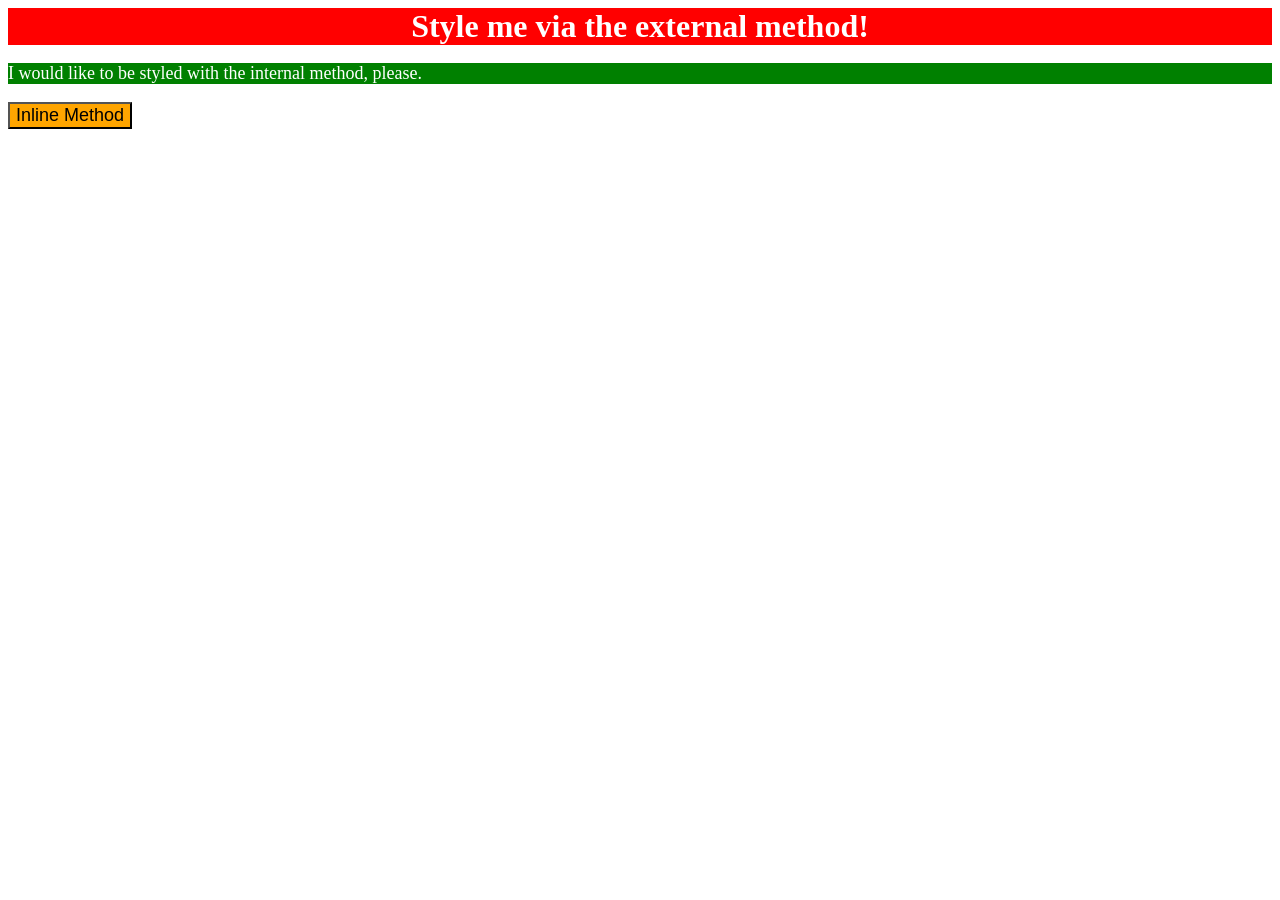
<file: foundations/intro-to-css/01-css-methods/index.html>
<!DOCTYPE html>
<html lang="en">
  <head>
    <meta charset="UTF-8">
    <meta http-equiv="X-UA-Compatible" content="IE=edge">
    <meta name="viewport" content="width=device-width, initial-scale=1.0">

    <link rel="stylesheet" href="styles.css">

    <style>
        p{
          background-color: green;
          color: white;
          font-size: 18px;
        }
    </style>

    <title>Methods for Adding CSS</title>
  </head>
  <body>
    <div>Style me via the external method!</div>
    <p>I would like to be styled with the internal method, please.</p>
    <button style="background-color: orange; font-size: 18px;">Inline Method</button>
  </body>
</html>
</file>
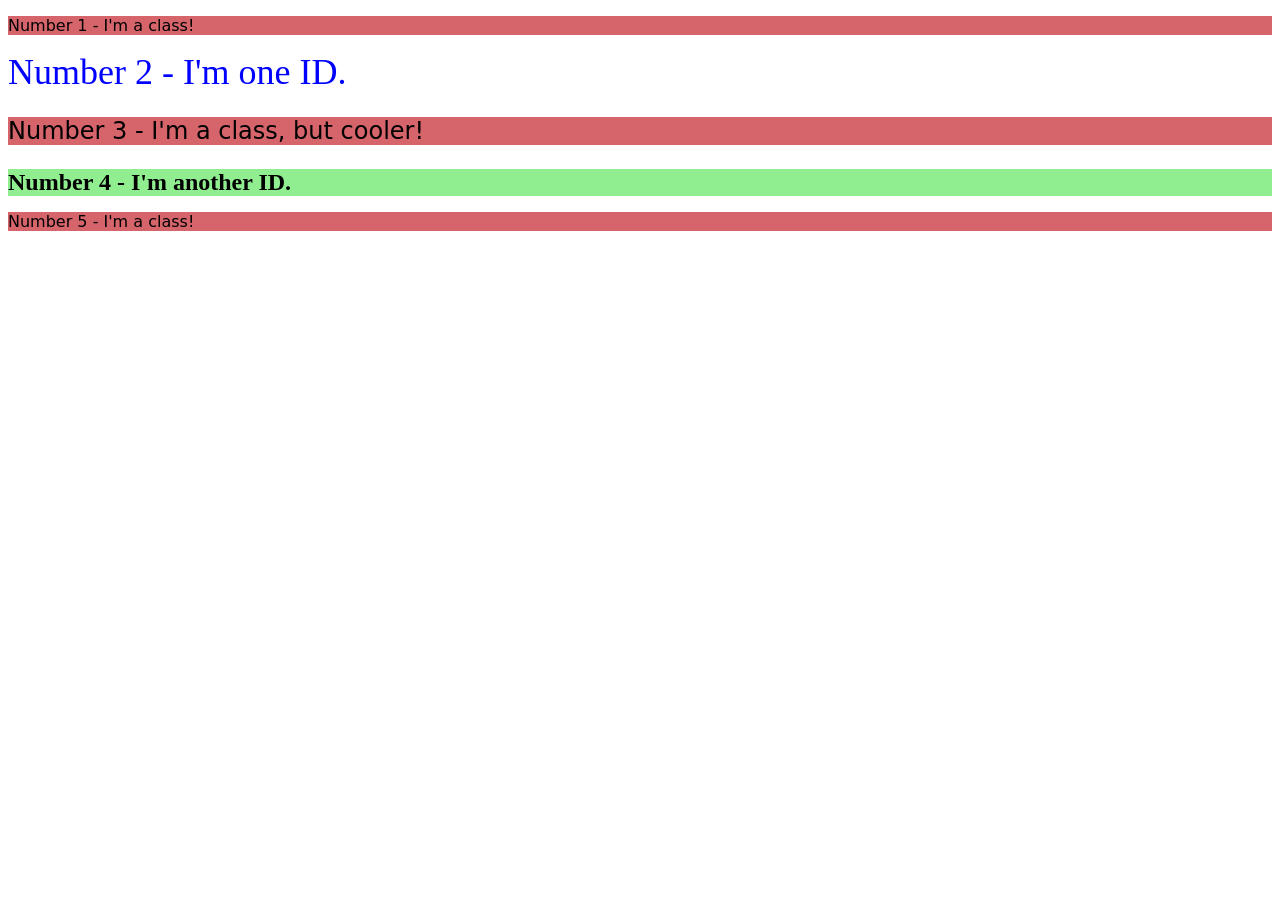
<file: foundations/intro-to-css/02-class-id-selectors/index.html>
<!DOCTYPE html>
<html lang="en">
  <head>
    <meta charset="UTF-8">
    <meta http-equiv="X-UA-Compatible" content="IE=edge">
    <meta name="viewport" content="width=device-width, initial-scale=1.0">
    <title>Class and ID Selectors</title>

    <link rel="stylesheet" href="style.css">
    
  </head>
  <body>
    <p class="odd-num">Number 1 - I'm a class!</p>
    <div id="papa-smurf">Number 2 - I'm one ID.</div>
    <p class="odd-num same-size">Number 3 - I'm a class, but cooler!</p>
    <div id="shrek" class="same-size">Number 4 - I'm another ID.</div>
    <p class="odd-num">Number 5 - I'm a class!</p>
  </body>
</html>
</file>
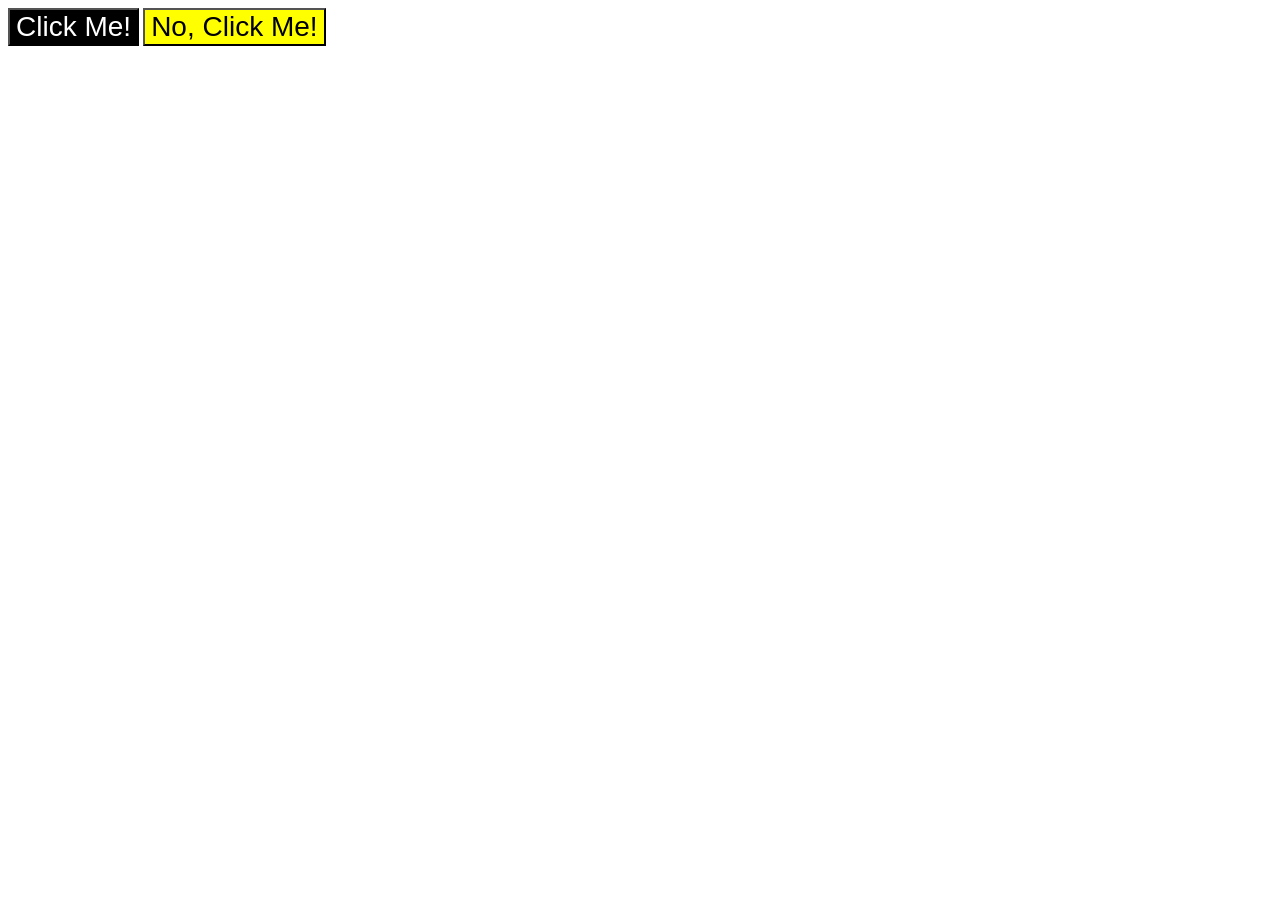
<file: foundations/intro-to-css/03-grouping-selectors/index.html>
<!DOCTYPE html>
<html lang="en">
  <head>
    <meta charset="UTF-8">
    <meta http-equiv="X-UA-Compatible" content="IE=edge">
    <meta name="viewport" content="width=device-width, initial-scale=1.0">
    <title>Grouping Selectors</title>
    <link rel="stylesheet" href="style.css">
  </head>
  <body>
    <button class="button1">Click Me!</button>
    <button class="button2">No, Click Me!</button>
  </body>
</html>
</file>
<file: foundations/intro-to-css/01-css-methods/styles.css>
div {
  background-color: red;
  color: white;
  font-size: 32px;
  text-align: center;
  font-weight: bold;
}
</file>
<file: foundations/intro-to-css/02-class-id-selectors/style.css>
.odd-num {
    background-color: rgb(214, 101, 107);
    font-family: verdana, DejaVu Sans, sans-serif;
}

#papa-smurf {
    color: hsl(240, 100%, 50%);
    font-size: 36px;
}

.same-size {
    font-size: 24px;
}

#shrek {
    background-color: #90EE90;
    font-weight: bold;
}
</file>
<file: foundations/intro-to-css/03-grouping-selectors/style.css>
.button1 {
    background-color: black;
    color: white;
}

.button2 {
    background-color: yellow;
}

.button1, .button2 {
    font-size: 28px;
    font-family: Helvetica, "Times New Roman", sans-serif;
}
</file>
